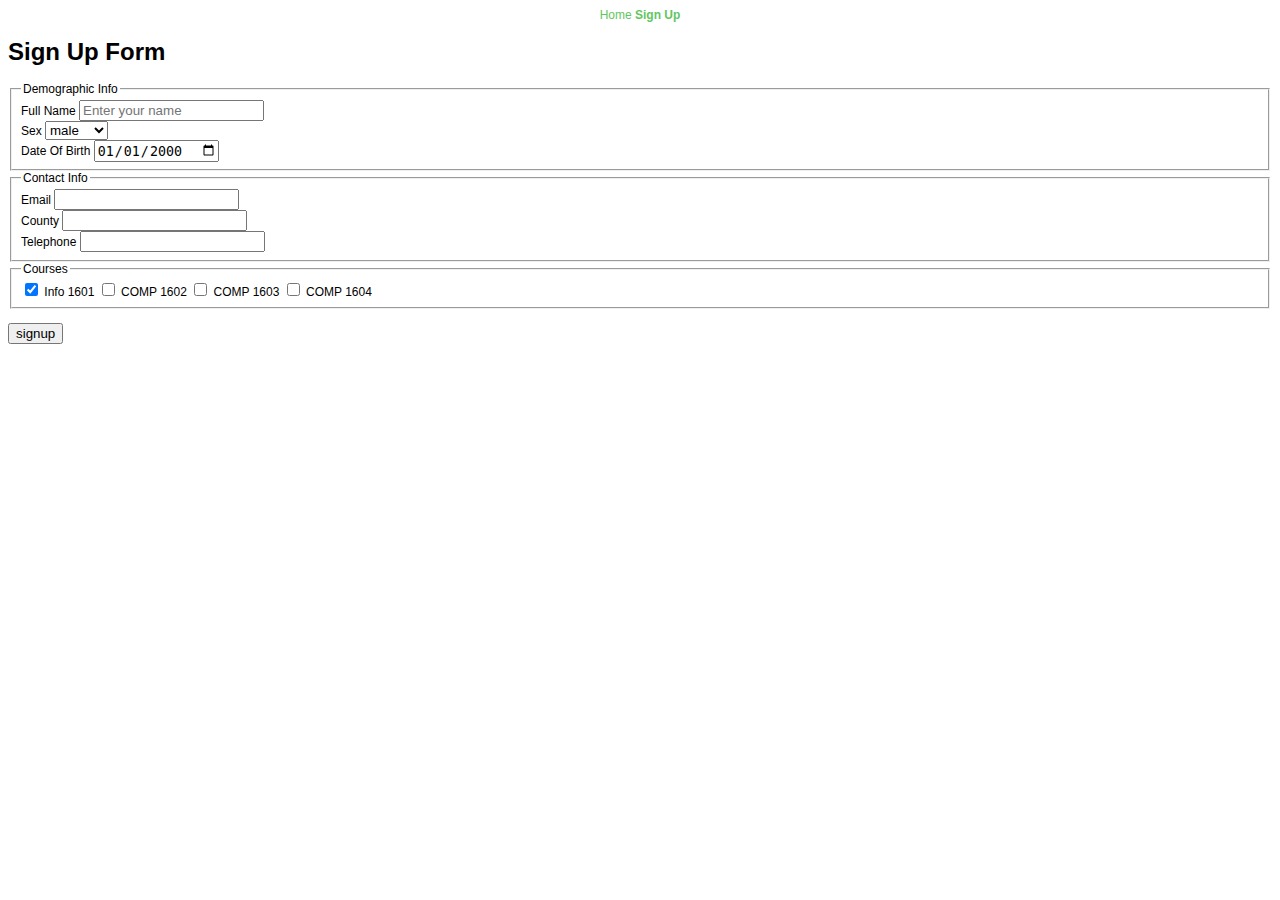
<file: pages/signup.html>
<!DOCTYPE html>
<html lang="en">
  <head>
    <meta charset="UTF-8" />
    <meta name="viewport" content="width=, initial-scale=" />
    <link rel="stylesheet" href="style.css">
    <title>Sign Up</title>
    <style>
      
    </style>
  </head>
  <body>
    <nav align="center">
      <a href="../index.html">Home</a>
      <a href="../pages/signup.html"><b>Sign Up</b></a>
    </nav>

    <h1>Sign Up Form</h1>
    
    <form action="../results.html" method="GET">
      <fieldset>
        <legend>Demographic Info</legend>

        <label>
          Full Name
          <input type="text" placeholder="Enter your name" name="fullname" />
        </label>

        <br />

        <label>
          Sex
          <select name="sex">
            <option value="1">male</option>
            <option value="2">female</option>
            <option value="3">other</option>
          </select>
        </label>

        <br>

        <label for="dob">Date Of Birth</label>
        <input type="date" value="2000-01-01" name="dob" />


        <br>

      </fieldset>

      <fieldset>
        <legend>Contact Info</legend>

        <label>
          Email
          <input type="email" name="email" />
        </label>

        <br />

        <label>
          County
          <input list="counties" name="county" />
          <datalist id="counties">
            <option value="Caroni"></option>
            <option value="Mayaro"></option>
            <option value="Nariva"></option>
            <option value="Saint Andrew"></option>
            <option value="Saint David"></option>
            <option value="Saint George"></option>
            <option value="Saint Patrick"></option>
            <option value="Victoria"></option>
          </datalist>
        </label>

        <br />

        <label>
          Telephone
          <input type="tel" name="telephone" />
        </label>
      </fieldset>

     <fieldset>
        <legend>Courses</legend>

        <label>
          <input type="checkbox" name="courses" value="info1601" checked/>
          <span>Info 1601</span>
        </label>
      
        <label>
          <input type="checkbox" name="courses" value="comp1602"/>
          <span>COMP 1602</span>
        </label>

        <label>
          <input type="checkbox" name="courses" value="comp1603"/>
          <span>COMP 1603</span>
        </label>

        <label>
          <input type="checkbox" name="courses" value="comp1604"/>
          <span>COMP 1604</span>
        </label>

      </fieldset>

      <br>
      <input type="submit" value="signup" />
    </form>

  </body>
</html>
</file>
<file: pages/style.css>
#pinkText{
    color: pink;
  }
  head{
    font-family: Helvetica, Arial, sans-serif; font-size: 12px;
  }
  body{
    font-family: Helvetica, Arial, sans-serif; font-size: 12px;
  }

  a:link { color: rgb(98, 198, 98); }
  a:visited { color: darkorchid}

  table, th, td {
    border: 1px solid white;
    border-collapse: collapse;
  }
  th, td {
    background-color: #bdd8ff;
  }

  nav a{
    text-decoration: none;
    
  }
</file>
